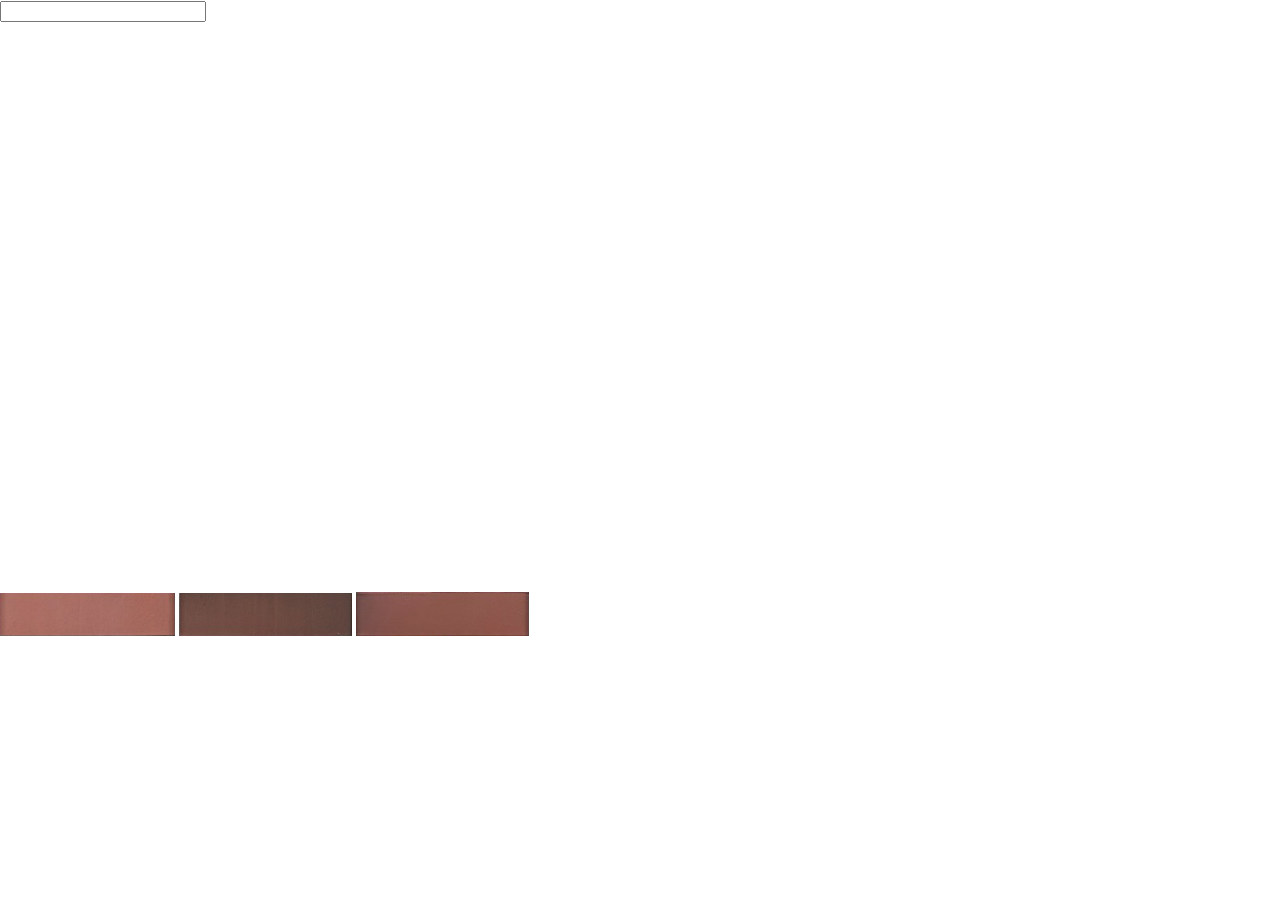
<file: canvas.html>
<!DOCTYPE html>
<html lang="ru">

<head>
    <meta charset="UTF-8" />
    <meta name="viewport" content="width=device-width, initial-scale=1.0" />
    <title>Space X - Falcon 1</title>
    <!-- favicon -->
    <link rel="apple-touch-icon" sizes="180x180" href="favicon/apple-touch-icon.png">
    <link rel="icon" type="image/png" sizes="32x32" href="favicon/favicon-32x32.png">
    <link rel="icon" type="image/png" sizes="16x16" href="favicon/favicon-16x16.png">
    <link rel="manifest" href="favicon/site.webmanifest">
    <link rel="mask-icon" href="favicon/safari-pinned-tab.svg" color="#05171c">
    <meta name="msapplication-TileColor" content="#05171c">
    <meta name="theme-color" content="#05171c">

    <link rel="stylesheet" href="css/style.css" />
</head>

<body onload="draw();">
    <input type="text" id="val">

    <canvas height='620' width='1400' id='canvas_app'>Обновите браузер</canvas>
    <div class="section_kirp_list">
        <img class="kirpich_1 kirpich" data-name="k_1" src="img/kirpich_1.jpg" alt="">
        <img class="kirpich_2 kirpich" data-name="k_2" src="img/kirpich_2.jpg" alt="">
        <img class="kirpich_3 kirpich" data-name="k_3" src="img/kirpich_3.jpg" alt="">
    </div>
    <div class="section_add_element">

    </div>
    <!-- <script src="https://cdnjs.cloudflare.com/ajax/libs/two.js/0.6.0/two.min.js" integrity="sha512-aynD23S+9Gh4yQTSbLc7cNripGLEs2YEuc9+XaOM+wKgt7q/1D4G0aXFSNAZ/xAsTOZB+YLrzLthy/g80c9Gqw==" crossorigin="anonymous"></script> -->
    <script>
        let section_element = document.querySelector('.section_add_element');

        const arr_element = [],
            data_element = [];

        document.querySelectorAll('.section_kirp_list .kirpich').forEach((i, index) => {
            i.addEventListener('click', function(e) {
                if (document.querySelector('.section_add_element').childElementCount === 0) {
                    data_element.push(i.getAttribute('data-name'));
                    arr_element.push([i, 0]);
                    document.querySelector('.section_add_element').insertAdjacentHTML('beforeend', `
            <div class="element_kirp" data-id="k-${i.getAttribute('data-name')}">
                <div class="element_kirp__picture">
                    <img src="${i.src}">
                </div>
                <div>
                    <input type="range" class="range_element">
                </div>
            </div>
        `);
                } else {
                    if (!data_element.includes(i.getAttribute('data-name'))) {
                        data_element.push(i.getAttribute('data-name'));
                        arr_element.push([i, 0]);
                        document.querySelector('.section_add_element').insertAdjacentHTML('beforeend', `
                <div class="element_kirp" data-id="k-${i.getAttribute('data-name')}">
                    <div class="element_kirp__picture">
                        <img src="${i.src}">
                    </div>
                    <div>
                        <input type="range" class="range_element">
                    </div>
                </div>
            `);
                    }

                }
                // draw(50, arr_element);
            });
        });

        const arr_range = [];
        window.addEventListener('change', function(e) {
            if (e.target.classList.contains('range_element')) {
                if (document.getElementsByClassName('range_element').length > 1) {
                    arr_range.length = 0;
                    document.querySelectorAll('.range_element').forEach(el => {
                        arr_range.push(el.value)
                    });
                    draw(arr_range, arr_element)
                } else {
                    draw(e.target.value, arr_element)
                }

            }
        });

        function getRandomInt(min, max) {
            min = Math.ceil(min);
            max = Math.floor(max);
            return Math.floor(Math.random() * (max - min + 1)) + min;
        }


        /* Фукнция рандомного числа */
        function getUniques(min, max, n) {
            n = n || 1;
            if (n > max - min + 1 || n < 0) return [];
            let t = [];
            for (var i = 0; i < n; ++i) {
                let a = Math.round(Math.random() * (max - min)) + min;
                if (t[a]) --i;
                t[a] = 1;
            }
            let ret = [];
            for (i in t) ret[ret.length] = ~~i;
            return ret;
        }

        var example = document.getElementById("canvas_app"),
            ctx = example.getContext('2d'),
            line = 43,
            col = 32;

        // ctx.globalCompositeOperation = 'destination-over'
        // Now draw!



        function color_show(color) {
            // ctx.globalCompositeOperation = 'source-in'
            ctx.fillStyle = color === undefined ? '#000' : color;
            ctx.fillRect(0, 0, canvas_app.width, canvas_app.height);
        }


        function draw(quantity, ...element) {
            ctx.clearRect(0, 0, 1400, 620);
            //  ctx.clearRect(0, 0, 1620, 2480);
            // console.log(element[0]);
            // console.log(element[0]);
            let num_val = [];
            for (var el = 0; el < quantity.length; el++) {
                num_val.push([getUniques(0, col, (col / 100) * parseInt(quantity[el]))]);
            }

            for (var i = 0; i < line; i++) {
                for (var j = 0; j < col; j++) {

                    if (i % 2 === 1) {
                        if (j === 0) {
                            ctx.translate(-45, 0);
                        }
                    } else {
                        ctx.setTransform(1, 0, 0, 1, 0, 0);
                    }



                    if (element.length > 0) {
                        for (let s = 0; s < element[0].length; s++) {
                            if (num_val[s][0].includes(j)) {
                                ctx.drawImage(element[0][s][0], 0, 0, 90, 25, j * 92, i * 27, 90, 25);
                            } else {
                                ctx.drawImage(element[0][s++][0], 0, 0, 90, 25, j * 92, i * 27, 90, 25);
                            }
                            //console.log(num_val);
                            //   for (var el = 0; el < num_val.)

                        }
                    }

                }
            }
        }
    </script>
</body>

</html>
</file>
<file: css/style.css>
*,
*:after,
*:before {
    box-sizing: border-box;
    padding: 0;
    margin: 0;
    font-family: 'ubuntu';
}

:root {
    --color: #6a6a6a;
    --color-text: #fff;
}

input[type="text"]:focus {
    outline: none;
}

.section_visual {
    display: flex;
    height: 100vh
}

#canvas_app {
    width: 100%;
    height: 100%;
    object-fit: cover;
}

.sidebar_left {
    width: 6%;
    padding-top: 30px;
    background: var(--color);
    filter: drop-shadow(0px 0 7px black);
    z-index: 9;
    margin: 20px 0 20px 20px;
    border-radius: 7px 0 0 7px;
    position: absolute;
    height: 650px;
    display: flex;
    flex-direction: column;
}

.sidebar_left ul {
    list-style: none;
}

.sidebar_left ul img {
    width: 60px;
    transition: .2s ease;
}

.sidebar_left>ul li:not(.logo) img {
    filter: grayscale(1);
}

.sidebar_left ul img:hover {
    filter: drop-shadow(2px 3px 2px black);
}

.sidebar_left ul li {
    display: flex;
    flex-direction: column;
    align-items: center;
    margin-bottom: 30px;
    color: var(--color-text);
    font-size: 14px;
    padding: 10px 0;
    cursor: pointer;
}

.section_line_prv {
    margin-top: 30px;
}

.section_line_prv ul {
    margin-top: 25px;
    width: 100%;
}

.section_line_prv ul li {
    margin-bottom: 0;
}

.section_line_prv ul li {
    flex-direction: row;
    justify-content: center;
    padding: 20px 0;
    transition: .3s ease;
}

.section_line_prv ul li.active {
    background: #bfbfbf;
}

.section_line_prv ul li.active .color_b {
    fill: #ff7700
}

.section_line_prv ul li.active .black_b {
    fill: #444444
}

.section_line_prv ul li:hover {
    background: #bfbfbf;
}

.section_line_prv ul li:hover svg .color_b {
    fill: #ff7700
}

.section_line_prv ul li:hover svg .black_b {
    fill: #444444
}

.section_line_prv p {
    color: #fff
}

.section_line_prv__text {
    margin-left: 21px;
    width: 50%
}

.prv_title {
    font-size: 22px;
    font-weight: bold;
}

.prv_text {
    font-size: 13px;
}

.sidebar_left>ul li[data-target=disabled] {
    opacity: 0.3;
    pointer-events: none;
}

.sidebar_left ul li.menu_active {
    background: #505050;
}

.sidebar_left ul li.menu_active img {
    filter: grayscale(0);
}

.sidebar_left ul li:hover img {
    filter: grayscale(0);
}

.render_visual {
    position: relative;
    width: 100%;
}

.container_element {
    background: #302f2f;
    position: absolute;
    width: 295px;
    right: -295px;
    top: 0;
    height: 100%;
    border-radius: 0 7px 7px 0;
    overflow-y: scroll;
}

.section_line_show {
    margin-top: 30px;
    color: #fff
}

.section_line_show .active {
    background: #bfbfbf;
}

.container_element .section_line_show ul {
    width: 100%;
    text-align: center;
    margin-top: 25px;
}

.container_element .section_line_show ul li {
    color: #fff;
    flex-direction: row;
    font-size: 18px;
    padding: 20px 6px 20px 26px;
    transition: .3s ease;
    cursor: pointer;
    margin-bottom: 0;
    position: relative;
}

.container_element .section_line_show ul li:not(:last-child):after {
    content: '';
    position: absolute;
    bottom: 0;
    left: 0;
    right: 0;
    margin: auto;
    width: 80%;
    height: 1px;
    background: #cccccc6b;
}

.container_element .section_line_show ul li:hover {
    background: #bfbfbf;
}

.container_element .section_line_show ul li div {
    width: 40px;
    height: 40px;
    overflow: hidden;
    border-radius: 50%;
    margin-right: 15px;
}

.container_element .section_line_show ul li div img {
    width: 100%;
    height: 100%;
    object-fit: cover;
}

.flex_all {
    display: flex;
    justify-content: center;
    align-items: center;
    flex-direction: column;
}

.block_all_kirpich,
#all_list_kirpich {
    flex-direction: column;
}

.block_all_kirpich {
    width: 100%;
    overflow-y: auto
}

::-webkit-scrollbar {
    width: 4px;
    background-color: rgba(116, 94, 101, 0.4)
}

::-webkit-scrollbar-thumb {
    height: 40px;
    background-color: #fff
}

.all_add_k {
    width: 30px;
    margin-top: 20px;
    cursor: pointer;
    filter: invert(1);
}

.first_cheme,
.block_all_kirpich {
    height: 100%
}

[data-display="false"] {
    display: none
}

[data-display="true"] {
    display: flex
}

.new_item {
    width: 25px;
    margin-left: 9px;
    filter: invert(1);
    cursor: pointer;
}

.block_add-item {
    display: flex;
    align-items: center;
    height: auto;
    justify-content: center;
    padding: 15px 0;
    /* position: absolute;
    bottom: 0;
    left: 0;
    right: 0; */
    background: #4d4d4d;
    z-index: 9;
}

.list_kirpich {
    height: 100%;
    padding-top: 10px;
    width: 100%;
    overflow-y: scroll;
    background: #302f2f;
}

.list_kirpich ul {
    display: flex;
    flex-direction: column;
    list-style: none;
    width: 100%
}

.list_kirpich ul li {
    color: #000;
    position: relative;
}

.list_kirpich ul li img {
    width: 210px;
    object-fit: cover;
    height: 80px;
    border-radius: 50px;
    filter: brightness(0.6);
}

.list_kirpich ul li p {
    color: #fff;
    transform: translateY(-50%);
    font-size: 15px;
    font-weight: bold;
    z-index: 9
}

#all_list_kirpich {
    display: flex;
    align-items: center;
    padding: 20px 0 0 0;
}

.element_kirp__title {
    margin: 5px 0;
    position: absolute;
    top: -5px;
    font-size: 12px;
    left: 3%;
    width: 94%;
    background: #00000052;
    padding: 7px;
    text-align: left;
    line-height: 1.3;
}

.element_kirp {
    text-align: center;
    position: relative;
    margin-bottom: 30px;
    overflow: hidden;
    width: 100%;
    padding: 0 10px;
}

.element_kirp:last-child {
    margin-bottom: 10px;
}

.element_kirp img {
    width: 100%;
    height: 95px;
    object-fit: cover;
}

.element_kirp:after {
    content: '';
    position: absolute;
    bottom: -27px;
    height: 1px;
    width: 100%;
    background: #edededd6;
    left: 0;
    right: 0;
    display: flex;
    align-items: center;
    margin: auto;
    justify-content: center;
}

.value_range {
    background: #6a6a6a;
    width: 28px;
    padding: 4px;
    margin-top: 10px;
    border-top: none;
    border-right: none;
    border-left: none;
    border-image: initial;
    text-align: center;
    position: absolute;
    bottom: 26px;
    right: 10px;
    color: rgb(255, 255, 255);
}

.section_line_kirpich {
    height: 100%;
    background: #302f2f;
    color: #fff;
}

.container_element>div {
    width: 100%;
    flex-direction: column;
    align-items: center;
}

.container_element>div>p {
    font-size: 25px
}

.first_cheme {
    margin: auto;
    text-align: center;
}

.element_kirp__input .del_element img {
    width: 15px;
    height: auto;
    cursor: pointer;
}

.element_kirp__input .edit_element img {
    width: 15px;
    height: auto;
    cursor: pointer;
}

.element_kirp__input button.del_element {
    top: -60px;
    right: 20px;
    transition: .3s ease;
    transition-delay: .1s;
}

.element_kirp__input button.edit_element {
    top: -60px;
    right: 20px;
    transition: .3s ease;
    transition-delay: .3s;
}

.element_kirp__input button {
    position: absolute;
    border: none;
    background: transparent;
}

.element_kirp:hover .del_element {
    top: 5px
}

.element_kirp:hover .edit_element {
    top: 30px
}

.element_kirp:before {
    content: '';
    width: 100%;
    height: 100%;
    background: transparent;
    position: absolute;
    top: -23px;
}

.range_element {
    position: relative;
}

.download_box__hover {
    display: none;
    flex-direction: column;
    background: #ffffff;
    padding: 22px;
    position: absolute;
    bottom: 60px;
    right: -86px;
    z-index: 99;
    width: max-content;
    box-shadow: rgb(38 57 77) 0px 20px 30px -10px;
    transition: .3s ease;
    border-radius: 10px;
}

.download_box {
    text-align: center;
    margin-top: auto;
    margin-bottom: 10px;
    position: relative;
}

.download_box>img {
    width: 47px
}

.download_box__hover:after {
    width: 100%;
    height: 100%;
    bottom: -23%;
    position: absolute;
    content: '';
    left: 0;
}

.download_box__hover:before {
    content: '';
    border: 8px solid transparent;
    border-top: 8px solid white;
    width: 10px;
    position: absolute;
    bottom: -16px;
    left: 0;
    right: 83px;
    margin: auto;
}

.download_box__hover img {
    width: 47px
}

.download_box:hover .download_box__hover {
    display: flex;
}

.download_box__hover:hover {
    box-shadow: rgb(0 0 0 / 25%) 0px 0.0625em 0.0625em, rgb(0 0 0 / 25%) 0px 0.125em 0.5em, rgb(255 255 255 / 10%) 0px 0px 0px 1px inset
}

.download_box__hover--div {
    display: flex;
    margin-top: 15px;
    justify-content: center;
}

#link_jpg {
    margin-right: 10px;
    z-index: 999;
}

.download_box__hover--div {
    cursor: pointer;
}

.download_box__hover--div a span {
    display: none;
    align-items: center;
    justify-content: center;
    height: 317px;
    position: absolute;
    width: 245px;
    background: #fff;
    top: -186px;
    right: -248px;
    border-radius: 12px;
}

.download_box__hover--div a:hover span {
    display: flex;
}

.download_box__hover--div a {
    position: relative;
}

.download_box__hover--div a canvas {
    width: 100% !important;
    height: 86% !important;
    object-fit: cover;
    object-position: 9%;
    transition: 2s ease;
}

.download_box__hover--div a span p {
    position: absolute;
    color: #fff;
    z-index: 9
}

.download_box__hover--div a span:after {
    content: '';
    position: absolute;
    left: 0;
    top: 0;
    width: 100%;
    height: 100%;
    background: rgba(12, 1, 1, 0.555);
    border-radius: 12px;
}

.download_box__hover--div a span:before {
    content: '';
    position: absolute;
    height: 100%;
    top: 0;
    left: -9px;
    display: block;
    width: 44px;
}

.download_box__hover--div a span:hover canvas {
    object-position: 100%;
}

#link_pdf {
    z-index: 99
}

#link_pdf img {
    cursor: pointer;
    z-index: 99;
}

.popap_open_section {
    position: fixed;
    left: 0;
    top: 50%;
    z-index: 9999;
    display: none;
    flex-direction: column;
    align-items: center;
    background: #ffffff;
    padding: 10px;
    box-shadow: rgb(0 0 0 / 35%) 0px 5px 15px;
    cursor: pointer;
}

.popap_open_section img {
    width: 28px;
}

.prev_menu ul {
    display: none
}

ul.prev_menu li {
    width: 96%;
    padding-top: 0;
}

ul.prev_menu>li {
    margin-bottom: 6px;
    height: 77px;
    transition: .2s ease
}

ul.prev_menu>li:hover {
    filter: none !important
}

.prev_menu {
    align-items: center;
    height: max-content;
}

ul.prev_menu li img {
    border-radius: 0;
    width: 100%;
    filter: none;
    position: absolute;
    top: 0;
    height: 100%
}

.prev_menu__title-top {
    z-index: 9;
    padding: 12px 10px 0 10px;
    width: 100%;
    height: 25px;
    display: flex;
    align-items: center;
    justify-content: space-between;
    background-image: linear-gradient(to top right, rgba(0, 0, 0, 0.21), rgba(0, 0, 0, 0.21), rgba(0, 0, 0, 0.22), rgba(0, 0, 0, 0.22), rgba(0, 0, 0, 0.22), rgba(0, 0, 0, 0.22), rgba(0, 0, 0, 0.23), rgba(0, 0, 0, 0.23), rgba(0, 0, 0, 0.23), rgba(0, 0, 0, 0.23), rgba(0, 0, 0, 0.24), rgba(0, 0, 0, 0.24));
}

li div.prev_menu__title-top>p {
    font-size: 12px;
    left: 8px;
    font-weight: 500;
}

li div.prev_menu__title-top>div {
    z-index: 9999;
    display: block;
    position: relative;
}

li div.prev_menu__title-top>div p {
    font-size: 12px;
    font-weight: 500;
}

li div.prev_menu__title-top>div p img {
    width: 7px;
    height: auto;
    filter: none;
    margin-left: 5px;
    position: relative;
    top: 1px;
}

.menu_all_kirp {
    position: absolute;
    padding-right: 5px;
    align-items: flex-end;
    right: 2px;
    top: 11px;
    height: 56px;
    overflow-y: auto;
}

ul.menu_all_kirp li {
    margin-bottom: 5px;
    padding: 0;
    color: #fff;
    font-size: 12px;
    align-items: flex-end;
}

.menu_all_kirp.active {
    display: flex;
}

.list_kirpich::-webkit-scrollbar,
#all_list_kirpich::-webkit-scrollbar {
    width: 5px;
    background-color: #ffffff85
}

.menu_all_kirp::-webkit-scrollbar {
    width: 4px;
    background-color: #ffffff85
}

.menu_all_kirp::-webkit-scrollbar-thumb,
.list_kirpich::-webkit-scrollbar-thumb,
#all_list_kirpich::-webkit-scrollbar-thumb {
    height: 40px;
    background-color: #fff
}

.block_prev_layout {
    display: flex;
    align-items: center;
    justify-content: center;
    background: #4d4d4d;
    padding: 7px 0;
}

.block_prev_layout p {
    display: flex;
    align-items: center;
    justify-content: center;
    margin-right: 12px;
    border: 2px solid #fff;
    width: 28px;
    height: 28px;
}

.block_prev_layout img {
    width: 13px;
    cursor: pointer;
}

.pdf_section {
    width: 780px;
}

.pdf_section>img {
    width: 100px;
    display: flex;
    margin: 20px auto;
}

.pdf_section table {
    border-collapse: collapse;
    width: 100%
}

.pdf_section table tr {
    height: 57px;
}

.pdf_section table tr:not(:first-child) td:nth-of-type(2) {
    margin-left: 15px;
    padding-left: 15px;
    font-size: 15px;
    font-weight: bold;
}

.pdf_section table tr:not(:first-child) td:nth-of-type(3) {
    text-align: center;
}

.pdf_section table tr td:first-child {
    width: 150px
}

.pdf_section table tr img,
.pdf_section__left {
    width: 100%;
}

.pdf_section table tr:not(:last-child) {
    border-bottom: 1px solid #ebebeb;
}

.pdf_section table tr:first-child {
    background: var(--color);
    color: #fff;
    text-align: center;
    height: 40px;
}

.pdf_section table tr:first-child td:nth-of-type(2) {
    padding-right: 120px
}

.pdf_section__left>p {
    margin: 10px 0;
    text-align: center;
}

.pdf_section__right {
    width: 100%;
    text-align: right;
    margin-top: 22px;
    font-size: 15px;
}

.pdf_section_load {
    opacity: 0;
    position: absolute;
    top: 0;
    z-index: -1;
}

.pdf_section__kladka {
    overflow: hidden;
}

.pdf_section__kladka img {
    width: 100%;
    transform: scale(2);
    height: 370px;
    object-fit: cover;
}

.download_box__text {
    display: none
}

.circle-loader {
    border: 1px solid rgba(0, 0, 0, 0.2);
    border-left-color: #5cb85c;
    animation: loader-spin 1.2s infinite linear;
    position: relative;
    display: inline-block;
    vertical-align: top;
    border-radius: 50%;
    width: 3em;
    height: 3em;
}

.load-complete {
    -webkit-animation: none;
    animation: none;
    border-color: #5cb85c;
    transition: border 500ms ease-out;
}

.checkmark {
    display: none;
}

.checkmark.draw:after {
    animation-duration: 800ms;
    animation-timing-function: ease;
    animation-name: checkmark;
    transform: scaleX(-1) rotate(135deg);
}

.checkmark:after {
    opacity: 1;
    height: 24px;
    width: 11px;
    transform-origin: left top;
    border-right: 3px solid #5cb85c;
    border-top: 3px solid #5cb85c;
    content: "";
    left: 11px;
    top: 26px;
    position: absolute;
}

@keyframes loader-spin {
    0% {
        transform: rotate(0deg);
    }
    100% {
        transform: rotate(360deg);
    }
}

@keyframes checkmark {
    0% {
        height: 0;
        width: 0;
        opacity: 1;
    }
    20% {
        height: 0;
        width: 11px;
        opacity: 1;
    }
    40% {
        height: 24px;
        width: 11px;
        opacity: 1;
    }
    100% {
        height: 24px;
        width: 11px;
        opacity: 1;
    }
}

@media (max-width:600px) {
    .popap_open_section {
        display: flex
    }
    div.sidebar_left {
        padding-top: 0px;
        margin: 0;
        max-height: 133px;
        width: 100%
    }
    .sidebar_left>ul {
        display: flex;
        justify-content: center;
        width: 100%;
        height: 100px;
    }
    .download_box {
        margin-top: 4px
    }
    .container_element {
        top: auto;
        bottom: -100vh;
        left: 0;
        right: 0;
        width: 100%;
        height: 100vh;
    }
    .sidebar_left>ul li {
        padding: 13px;
        justify-content: center;
    }
    .sidebar_left>ul img {
        width: 40px
    }
    .container_element .section_line_show ul,
    .section_line_prv ul {
        flex-direction: column;
        margin-top: 110px;
    }
    .container_element .section_line_show ul li {
        padding-left: 30%;
        justify-content: end;
    }
    .list_kirpich>ul {
        height: max-content
    }
    .list_kirpich ul li p {
        left: 0;
        right: 0;
        text-align: center
    }
    .download_box {
        bottom: 0px;
        z-index: 999;
        position: absolute;
        left: 0;
        right: 0;
        border-top: 1px solid #ccc;
    }
    .download_box__img {
        position: relative;
        top: 7px;
    }
    .download_box__hover {
        left: 0;
        right: 0;
        margin: auto;
        bottom: -141px;
    }
    .download_box__hover:before {
        border-bottom: 8px solid white;
        bottom: auto;
        top: -7px;
        left: 0;
        right: 0;
        border-top: 0
    }
}

@media (max-width:1200px) {
    .sidebar_left{
        width:100px  
    }
}

@font-face {
    font-family: 'ubuntu';
    src: url('../fonts/ubuntu.ttf') format('truetype');
}
</file>
